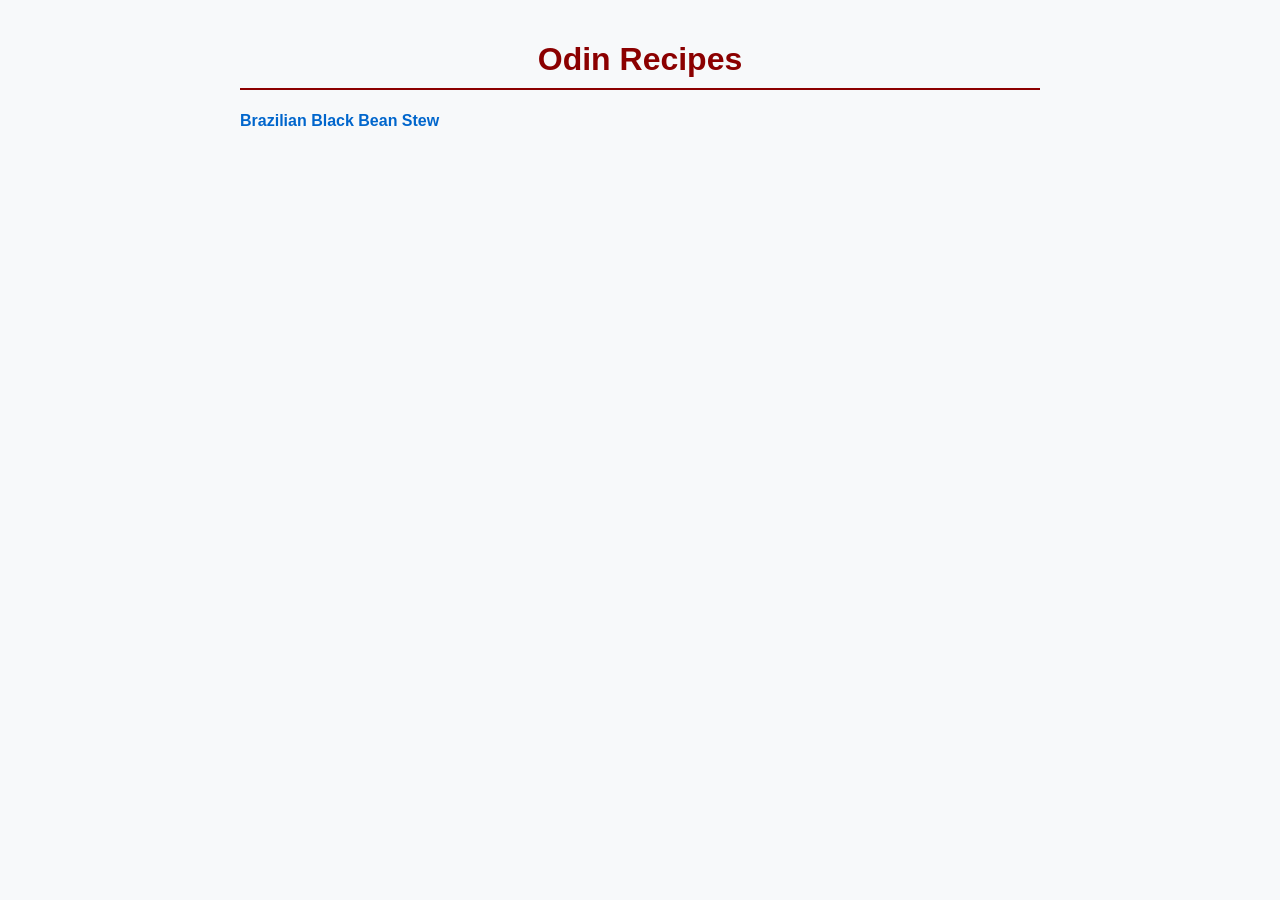
<file: index.html>
<!DOCTYPE html>
<html lang="en">
<head>
    <meta charset="UTF-8">
    <meta name="viewport" content="width=device-width, initial-scale=1.0">
    <title>Project: Odin Recipes</title>
    <link rel="stylesheet" href="./css/styles.css">
</head>
<body>
    <h1>Odin Recipes</h1>
    <a href="./recipes/brazilianBlackBeanStew.html">Brazilian Black Bean Stew</a>
</body>
</html>
</file>
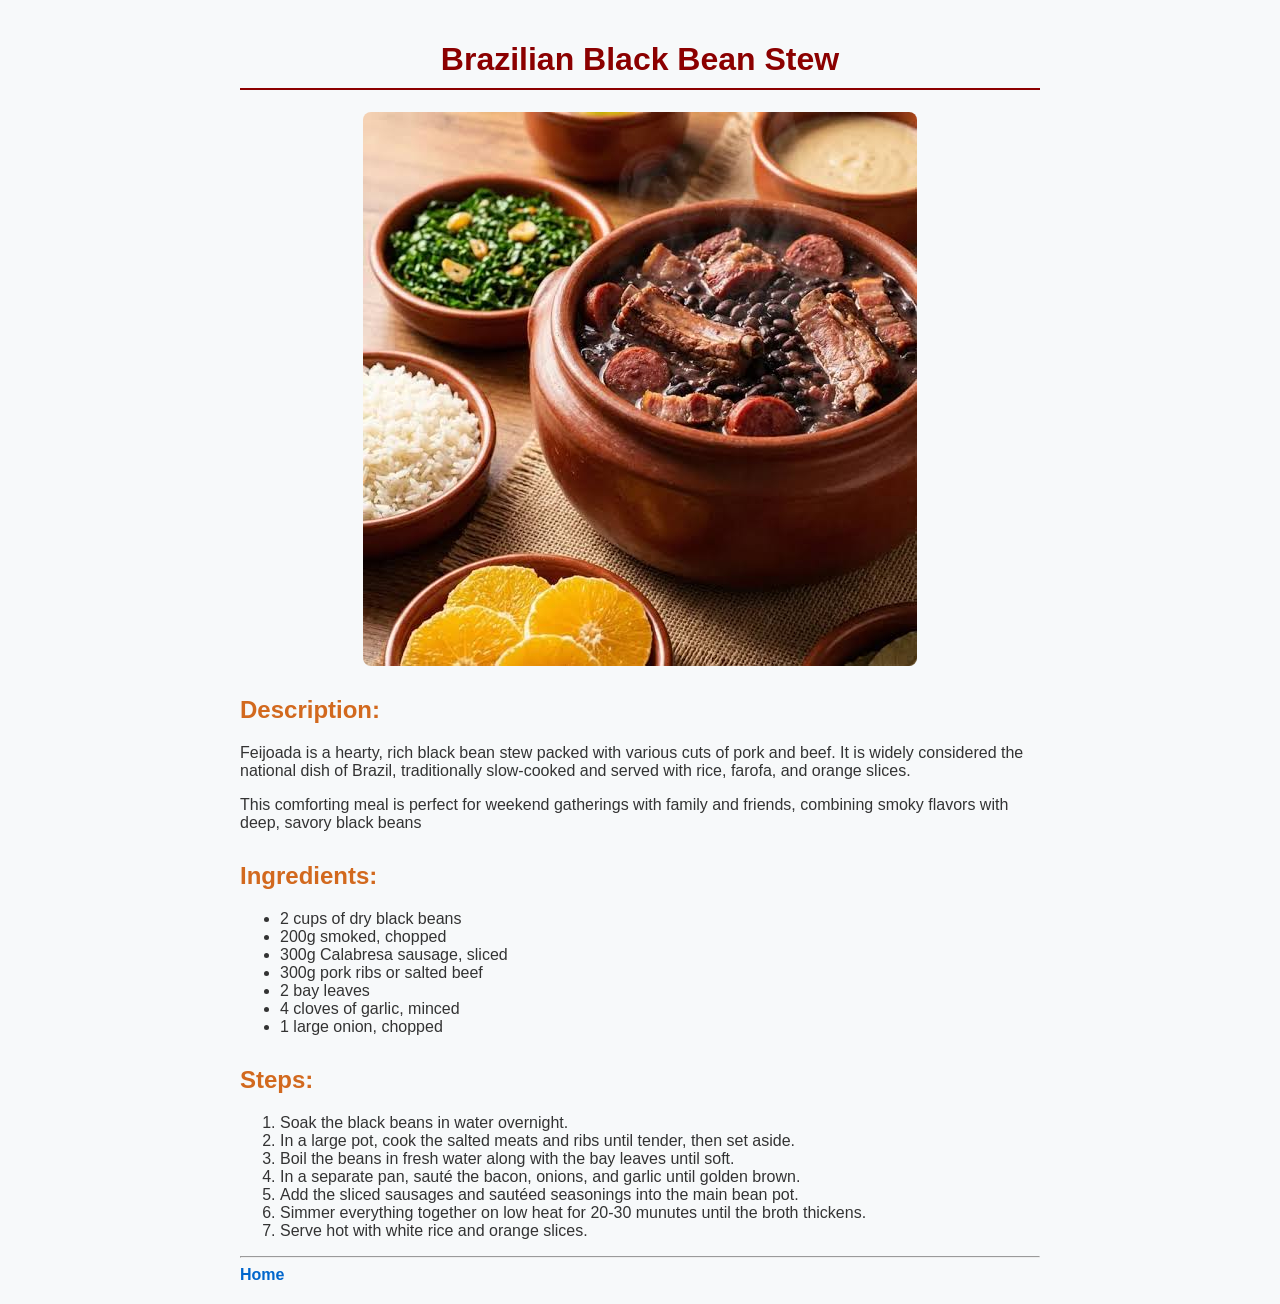
<file: recipes/brazilianBlackBeanStew.html>
<!DOCTYPE html>
<html lang="en">
<head>
    <meta charset="UTF-8">
    <meta name="viewport" content="width=device-width, initial-scale=1.0">
    <title>Brazilian Black Bean Stew (Feijoada)</title>
    <link rel="stylesheet" href="../css/styles.css">
</head>
<body>
    <h1>Brazilian Black Bean Stew</h1>
    
    <img src="../images/feijoada.jpg" alt="A delicious Brazlian Feijoada">

    <h2>Description:</h2>
    <p>Feijoada is a hearty, rich black bean stew packed with various cuts of pork and beef. It is widely considered the national dish of Brazil, traditionally slow-cooked and served with rice, farofa, and orange slices.</p>
    <p>This comforting meal is perfect for weekend gatherings with family and friends, combining smoky flavors with deep, savory black beans</p>
    
    <h2>Ingredients:</h2>
    <ul>
        <li>2 cups of dry black beans</li>
        <li>200g smoked, chopped</li>
        <li>300g Calabresa sausage, sliced</li>
        <li>300g pork ribs or salted beef</li>
        <li>2 bay leaves</li>
        <li>4 cloves of garlic, minced</li>
        <li>1 large onion, chopped</li>
    </ul>

    <h2>Steps:</h2>
    <ol>
        <li>Soak the black beans in water overnight.</li>
        <li>In a large pot, cook the salted meats and ribs until tender, then set aside.</li>
        <li>Boil the beans in fresh water along with the bay leaves until soft.</li>
        <li>In a separate pan, sauté the bacon, onions, and garlic until golden brown.</li>
        <li>Add the sliced sausages and sautéed seasonings into the main bean pot.</li>
        <li>Simmer everything together on low heat for 20-30 munutes until the broth thickens.</li>
        <li>Serve hot with white rice and orange slices.</li>
    </ol>

    <hr>
    <a href="../index.html">Home</a>
</body>
</html>
</file>
<file: css/styles.css>
body {
    background-color: #f7f9fa;
    font-family: Arial, Helvetica, sans-serif;
    color: #333333;
    max-width: 800px;
    margin: 0 auto;
    padding: 20px;
}

h1 {
    color: #8b0000;
    text-align: center;
    border-bottom: 2px solid #8b0000;
    padding-bottom: 10px;
}

h2 {
    color: #d2691e;
    margin-top: 30px;
}

img {
    display: block;
    max-width: 100%;
    height: auto;
    border-radius: 8px;
    margin: 20px auto;
}

a {
    color: #0066cc;
    text-decoration: none;
    font-weight: bold;
}

a:hover {
    text-decoration: underline;
}
</file>
